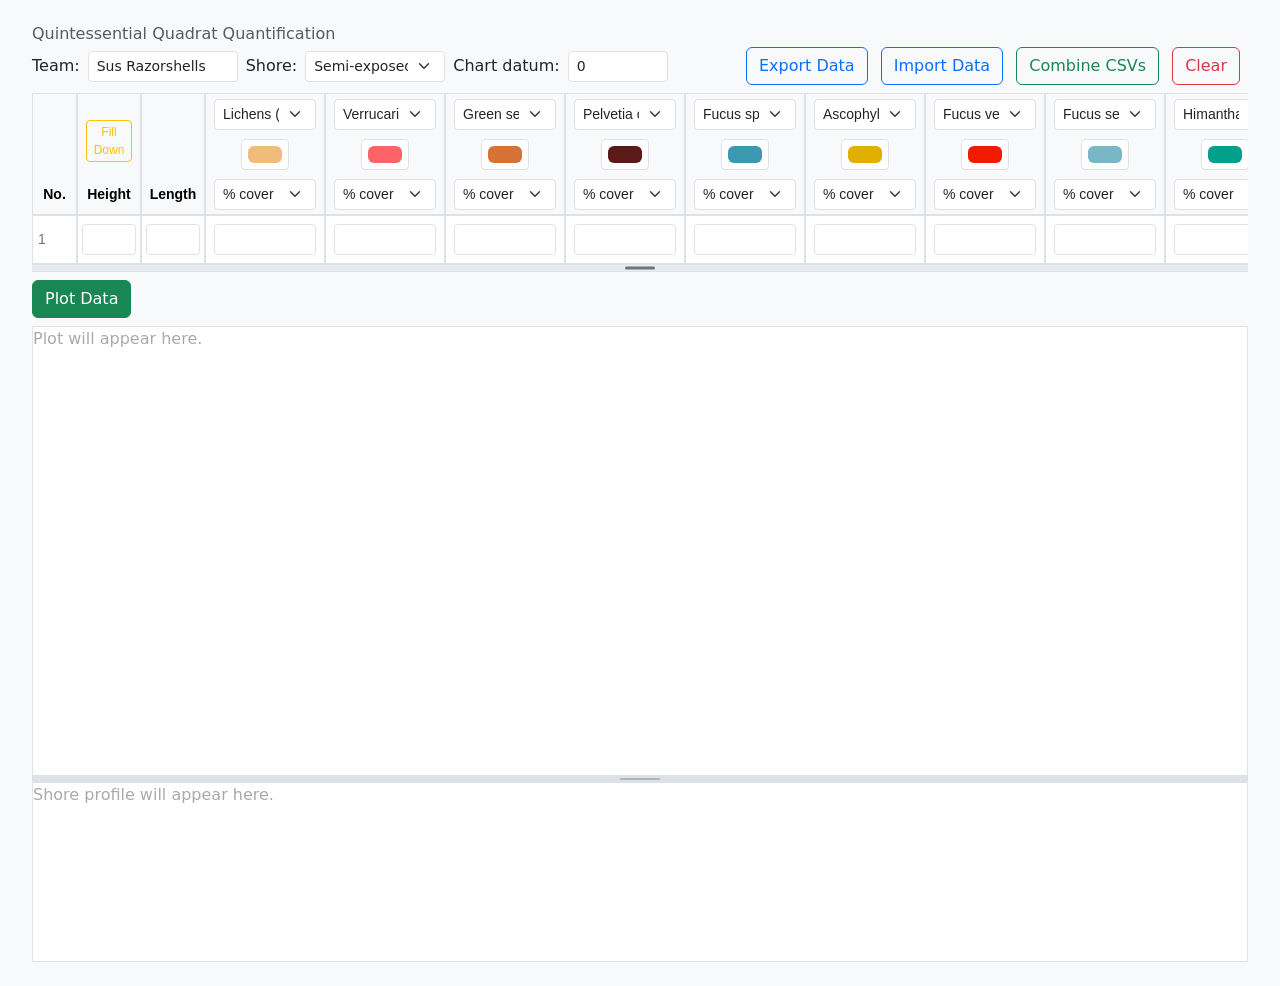
<file: transects.html>
<!DOCTYPE html>
<html lang="en">
<head>
    <meta charset="UTF-8">
    <meta name="viewport" content="width=device-width, initial-scale=1.0">
    <title>Transect Data Entry</title>
    <link href="https://cdn.jsdelivr.net/npm/bootstrap@5.3.2/dist/css/bootstrap.min.css" rel="stylesheet">
    <link href="https://cdn.jsdelivr.net/npm/bootstrap-icons@1.11.3/font/bootstrap-icons.min.css" rel="stylesheet">
    <style>
        :root {
            --col-width-rownum: 45px;
            --col-width-height: 64px;
            --col-width-length: 64px;
            --col-width-data: 120px;
            --col-width-action: 40px;
            --row-height-header-1: 40px;
            --row-height-header-2: 40px;
            --row-height-header-3: 40px;
            --row-height-data: auto;
            --plot-pane-height: 450px;
            --profile-plot-height: 180px;
        }
        .table-responsive {
            max-height: 385px;
            overflow-x: auto;
            overflow-y: auto;
            position: relative;
            display: block;
            overflow-anchor: none;
        }
        #dataTable {
            table-layout: fixed !important;
            position: relative;
            margin-bottom: 0;
            display: table;
            border-collapse: separate !important;
            border-spacing: 0 !important;
        }
        #dataTable th:not(.sticky):not(.sticky-2):not(.sticky-3):not(:last-child),
        #dataTable td:not(.sticky):not(.sticky-2):not(.sticky-3):not(:last-child) {
            width: var(--col-width-data);
            min-width: var(--col-width-data);
            max-width: var(--col-width-data);
        }
        th.sticky, td.sticky {
            position: sticky !important;
            left: 0 !important;
            background: #fff;
            z-index: 10002;
            width: var(--col-width-rownum);
            min-width: var(--col-width-rownum);
            max-width: var(--col-width-rownum);
            box-shadow: 0.5px 0 0 0 #dee2e6;
        }
        th.sticky-2, td.sticky-2 {
            position: sticky !important;
            left: var(--col-width-rownum) !important;
            background: #fff;
            z-index: 10002;
            width: var(--col-width-height);
            min-width: var(--col-width-height);
            max-width: var(--col-width-height);
            box-shadow: 0.5px 0 0 0 #dee2e6;
        }
        th.sticky-3, td.sticky-3 {
            position: sticky !important;
            left: calc(var(--col-width-rownum) + var(--col-width-height)) !important;
            background: #fff;
            z-index: 10002;
            width: var(--col-width-length);
            min-width: var(--col-width-length);
            max-width: var(--col-width-length);
            box-shadow: 0.5px 0 0 0 #dee2e6;
        }
        tbody tr:hover td.sticky,
        tbody tr:hover td.sticky-2,
        tbody tr:hover td.sticky-3 {
            z-index: 10002;
        }
        th.sticky.sticky-header,
        th.sticky-2.sticky-header,
        th.sticky-3.sticky-header {
            z-index: 10003 !important;
        }
        td.sticky {
            padding: 0.25rem !important;
        }
        td.sticky-2 {
            padding: 0.25rem !important;
        }
        td.sticky-2 input {
            font-size: 0.875rem;
        }
        td.sticky-3 {
            padding: 0.25rem !important;
        }
        td.sticky-3 input {
            font-size: 0.875rem;
        }
        td.sticky, td.sticky-2, td.sticky-3 {
            overflow: visible;
        }
        .fill-btn-container {
            display: flex;
            align-items: flex-end;
            justify-content: center;
            width: 100%;
            height: 100%;
            padding-bottom: 4px;
            box-sizing: border-box;
        }
        .fill-btn {
            font-size: 0.75rem;
            padding: 2px 6px;
        }
        th.sticky-header:has(.fill-btn-container) {
            vertical-align: bottom;
        }
        th.sticky-header {
            position: sticky !important;
            top: 0 !important;
            background: #f8f9fa !important;
            z-index: 10001;
            border: 0.5px solid #dee2e6;
            height: calc(var(--row-height-header-1) + var(--row-height-header-2) + var(--row-height-header-3)) !important;
            min-height: calc(var(--row-height-header-1) + var(--row-height-header-2) + var(--row-height-header-3)) !important;
            max-height: calc(var(--row-height-header-1) + var(--row-height-header-2) + var(--row-height-header-3)) !important;
            box-sizing: border-box !important;
            padding: 0 !important;
            vertical-align: top !important;
        }
        th.sticky-header .header-row-1,
        th.sticky-header .header-row-2,
        th.sticky-header .header-row-3 {
            width: 100%;
            box-sizing: border-box;
            display: flex;
            align-items: center;
            justify-content: center;
            padding: 0.5rem;
        }
        th.sticky-header .header-row-1 {
            height: var(--row-height-header-1);
            min-height: var(--row-height-header-1);
            max-height: var(--row-height-header-1);
        }
        th.sticky-header .header-row-2 {
            height: var(--row-height-header-2);
            min-height: var(--row-height-header-2);
            max-height: var(--row-height-header-2);
        }
        th.sticky-header .header-row-3 {
            height: var(--row-height-header-3);
            min-height: var(--row-height-header-3);
            max-height: var(--row-height-header-3);
        }
        .toolbar {
            margin-bottom: 1rem;
        }
        .delete-row-btn {
            color: #dc3545;
            cursor: pointer;
        }
        .table thead th {
            vertical-align: middle;
        }
        .table thead {
            display: table-header-group;
        }
        .table thead tr {
            display: table-row;
        }
        .table thead tr th {
            height: calc(var(--row-height-header-1) + var(--row-height-header-2) + var(--row-height-header-3)) !important;
            min-height: calc(var(--row-height-header-1) + var(--row-height-header-2) + var(--row-height-header-3)) !important;
            max-height: calc(var(--row-height-header-1) + var(--row-height-header-2) + var(--row-height-header-3)) !important;
        }
        .table tbody td {
            vertical-align: middle;
            overflow: visible;
            border: 0.5px solid #dee2e6;
            height: var(--row-height-data);
        }
        .table tbody tr {
            height: var(--row-height-data) !important;
            min-height: var(--row-height-data) !important;
            max-height: var(--row-height-data) !important;
            overflow: visible;
        }
        td.sticky {
            padding-left: 5px !important;
            overflow: visible !important;
            position: relative;
        }
        td.sticky .cell-content {
            display: flex;
            justify-content: space-between;
            align-items: center;
            width: 100%;
            overflow: visible;
            position: relative;
        }
        td.sticky .cell-content::after {
            content: '';
            position: absolute;
            top: 50%;
            left: -10px;
            right: -10px;
            height: 200%;
            z-index: 8;
        }
        td.sticky .cell-content:hover .insert-row-btn {
            opacity: 1;
            z-index: 10002;
        }
        td.sticky .cell-content span {
            font-size: 0.875rem;
        }
        td.sticky {
            overflow: visible;
        }
        tbody tr {
            position: relative;
            z-index: 1;
            overflow: visible;
        }
        tbody tr:hover {
            z-index: 10001;
        }
        tbody tr:hover td:not(.sticky):not(.sticky-2):not(.sticky-3) {
            position: relative;
            z-index: 100;
        }
        tbody tr:hover td.sticky,
        tbody tr:hover td.sticky-2,
        tbody tr:hover td.sticky-3 {
            z-index: 10005;
        }
        tbody {
            position: relative;
            display: table-row-group;
            overflow: visible;
        }
        .insert-row-btn {
            position: absolute;
            bottom: 0;
            left: 30px;
            width: 20px;
            height: 20px;
            padding: 0;
            border-radius: 50%;
            background: #28a745;
            color: white;
            border: 2px solid white;
            font-size: 12px;
            line-height: 16px;
            cursor: pointer;
            opacity: 0;
            transition: opacity 0.2s;
            z-index: 10006;
            box-shadow: 0 2px 4px rgba(0,0,0,0.2);
            pointer-events: auto;
            transform: translate(-50%, 50%);
        }
        .insert-row-btn:hover {
            background: #218838;
        }
        tbody tr:hover .insert-row-btn {
            opacity: 1;
        }
        th.sticky .header-insert-btn {
            position: absolute;
            bottom: 0;
            left: 30px;
            width: 20px;
            height: 20px;
            padding: 0;
            border-radius: 50%;
            background: #28a745;
            color: white;
            border: 2px solid white;
            font-size: 12px;
            line-height: 16px;
            cursor: pointer;
            opacity: 0;
            transition: opacity 0.2s;
            z-index: 10002;
            box-shadow: 0 2px 4px rgba(0,0,0,0.2);
            pointer-events: auto;
            transform: translate(-50%, 50%);
        }
        th.sticky:hover .header-insert-btn {
            opacity: 1;
        }
        th.sticky .header-insert-btn:hover {
            background: #218838;
        }
        .resize-handle {
            height: 8px;
            background: #e9ecef;
            cursor: ns-resize;
            border-top: 0.5px solid #dee2e6;
            border-bottom: 0.5px solid #dee2e6;
            position: relative;
            user-select: none;
        }
        .resize-handle:hover {
            background: #ced4da;
        }
        .resize-handle::after {
            content: '';
            position: absolute;
            left: 50%;
            top: 50%;
            transform: translate(-50%, -50%);
            width: 30px;
            height: 3px;
            background: #6c757d;
            border-radius: 2px;
        }
        /* Modal z-index fix for sticky headers */
        .modal-backdrop {
            z-index: 10100 !important;
        }
        .modal {
            z-index: 10200 !important;
        }
        /* Hide number input spinners */
        input[type=number]::-webkit-inner-spin-button,
        input[type=number]::-webkit-outer-spin-button {
            -webkit-appearance: none;
            margin: 0;
        }
        input[type=number] {
            -moz-appearance: textfield;
        }
        /* Table header cell styles */
        .table-header-cell {
            font-family: -apple-system, BlinkMacSystemFont, "Segoe UI", Roboto, "Helvetica Neue", Arial, sans-serif;
            font-size: 0.875rem;
            font-weight: 600;
            color: #212529;
            vertical-align: middle;
            background: #f8f9fa;
            padding: 0.5rem;
        }
        /* Table data cell styles */
        .table-data-cell {
            font-family: -apple-system, BlinkMacSystemFont, "Segoe UI", Roboto, "Helvetica Neue", Arial, sans-serif;
            font-size: 0.875rem;
            font-weight: 400;
            color: #212529;
            vertical-align: middle;
            padding: 0.25rem;
        }
        /* Input fields in cells */
        .table-cell-input {
            font-family: -apple-system, BlinkMacSystemFont, "Segoe UI", Roboto, "Helvetica Neue", Arial, sans-serif;
            font-size: 0.875rem;
            font-weight: 400;
        }
        /* Row number cell styles */
        .row-number-cell {
            font-family: -apple-system, BlinkMacSystemFont, "Segoe UI", Roboto, "Helvetica Neue", Arial, sans-serif;
            font-size: 0.875rem;
            font-weight: 500;
            color: #6c757d;
        }
    </style>
</head>
<body class="bg-light">
<div class="container py-4" style="max-width: 1240px;">
    <div class="mb-1">
        <h6 class="mb-0 text-muted">Quintessential Quadrat Quantification</h6>
    </div>
    <div class="toolbar d-flex justify-content-between align-items-center mb-2">
        <div class="d-flex align-items-center flex-wrap gap-2">
            <div class="d-flex align-items-center">
                <label for="teamName" class="me-2 mb-0">Team:</label>
                <input type="text" id="teamName" class="form-control form-control-sm" style="width: 150px;" placeholder="Team name">
            </div>
            <div class="d-flex align-items-center">
                <label for="shoreType" class="me-2 mb-0">Shore:</label>
                <select id="shoreType" class="form-select form-select-sm" style="width: 140px;">
                    <option value="sheltered">Sheltered</option>
                    <option value="semi-exposed" selected>Semi-exposed</option>
                    <option value="exposed">Exposed</option>
                </select>
            </div>
            <div class="d-flex align-items-center">
                <label for="chartDatum" class="me-2 mb-0">Chart datum:</label>
                <input type="number" id="chartDatum" class="form-control form-control-sm" style="width: 100px;" step="0.01" value="0" placeholder="0.0">
            </div>
        </div>
        <div>
            <button id="exportBtn" class="btn btn-outline-primary me-2">Export Data</button>
            <button id="importBtn" class="btn btn-outline-primary me-2">Import Data</button>
            <button id="combineBtn" class="btn btn-outline-success me-2">Combine CSVs</button>
            <button id="clearBtn" class="btn btn-outline-danger me-2">Clear</button>
            <button id="testDataBtn" class="btn btn-outline-secondary" style="display:none;">Test Data</button>
        </div>
    </div>
    <input type="file" id="fileInput" accept=".csv" style="display: none;">
    <input type="file" id="combineFileInput" accept=".csv" multiple style="display: none;">
    <div class="table-responsive" style="overflow-x: auto;">
        <table class="table table-bordered align-middle" id="dataTable" style="table-layout: fixed;">
            <thead>
                <tr>
                    <th class="sticky sticky-header table-header-cell" style="width: var(--col-width-rownum);">
                        <div class="header-row-1"></div>
                        <div class="header-row-2"></div>
                        <div class="header-row-3">No.</div>
                        <button class="header-insert-btn" onclick="insertRowAtTop()" title="Insert row at top">
                            <i class="bi bi-plus" style="line-height: 1;"></i>
                        </button>
                    </th>
                    <th class="sticky-2 sticky-header table-header-cell" style="width: var(--col-width-height);">
                        <div class="header-row-1"></div>
                        <div class="header-row-2">
                            <div class="fill-btn-container">
                                <button id="fillHeightsBtn" class="btn btn-outline-warning btn-sm fill-btn" onclick="fillHeights()">Fill Down</button>
                            </div>
                        </div>
                        <div class="header-row-3">Height</div>
                    </th>
                    <th class="sticky-3 sticky-header table-header-cell" style="width: var(--col-width-length);">
                        <div class="header-row-1"></div>
                        <div class="header-row-2"></div>
                        <div class="header-row-3">Length</div>
                    </th>
                    <!-- Dynamic column headers here -->
                </tr>
            </thead>
            <tbody id="tableBody">
                <!-- Dynamic rows here -->
            </tbody>
        </table>
    </div>
    <div class="resize-handle" id="resizeHandle"></div>
    <div class="mt-2">
        <div class="d-flex justify-content-between mb-2">
            <button id="plotDataBtn" class="btn btn-success">Plot Data</button>
        </div>
        <div id="plotPane" class="border bg-white w-100" style="height: var(--plot-pane-height); color: #aaa;">
            <span>Plot will appear here.</span>
        </div>
        <div id="plotResizer" style="height:6px;cursor:row-resize;background:#dee2e6;display:flex;align-items:center;justify-content:center;user-select:none;">
            <div style="width:40px;height:2px;background:#adb5bd;border-radius:2px;"></div>
        </div>
        <div id="profilePlotPane" class="border bg-white w-100" style="height: var(--profile-plot-height); color: #aaa;">
            <span>Shore profile will appear here.</span>
        </div>
    </div>
</div>

<!-- Fill Heights Modal -->
<div class="modal fade" id="fillHeightsModal" tabindex="-1" aria-labelledby="fillHeightsModalLabel" aria-hidden="true">
    <div class="modal-dialog">
        <div class="modal-content">
            <div class="modal-header">
                <h5 class="modal-title" id="fillHeightsModalLabel">Fill Heights</h5>
                <button type="button" class="btn-close" data-bs-dismiss="modal" aria-label="Close"></button>
            </div>
            <div class="modal-body">
                <p class="text-muted">Enter the starting height and increment to automatically fill all height values in the table.</p>
                <div class="mb-3">
                    <label for="stationCount" class="form-label">Number of stations</label>
                    <input type="number" class="form-control" id="stationCount" min="1" step="1" placeholder="e.g., 20">
                    <div class="form-text">If this exceeds the current number of rows, new rows will be added.</div>
                </div>
                <div class="mb-3">
                    <label for="startHeight" class="form-label">Start Height</label>
                    <input type="number" class="form-control" id="startHeight" step="0.01" placeholder="e.g., 0">
                </div>
                <div class="mb-3">
                    <label for="heightIncrement" class="form-label">Increment</label>
                    <input type="number" class="form-control" id="heightIncrement" step="0.01" placeholder="e.g., 0.5">
                </div>
            </div>
            <div class="modal-footer">
                <button type="button" class="btn btn-secondary" data-bs-dismiss="modal">Cancel</button>
                <button type="button" class="btn btn-primary" id="applyFillHeights">Apply</button>
            </div>
        </div>
    </div>
</div>

<script src="https://cdn.jsdelivr.net/npm/bootstrap@5.3.2/dist/js/bootstrap.bundle.min.js"></script>
<script src="https://cdn.plot.ly/plotly-2.30.0.min.js"></script>
<script>

// --- Configuration constants ---
const TAXON_NAMES = [
    'Lichens (other than Verrucaria)',
    'Verrucaria (black coating on rocks)',
    'Green seaweeds (Enteromorpha and Ulva combined)',
    'Pelvetia canaliculata (brown seaweed)',
    'Fucus spiralis (brown seaweed)',
    'Ascophyllum nodosum (brown seaweed)',
    'Fucus vesiculosus (brown seaweed)',
    'Fucus serratus (brown seaweed)',
    'Himanthalia (brown seaweed)',
    'Kelps (Laminaria and Saccharina species combined)',
    'Red seaweeds (all species combined)',
    'Tiny periwinkle (Melaraphe neritoides)',
    'Mussels (Mytilus)',
    'Chthamalus barnacles',
    'Semibalanus barnacles',
    'Flat periwinkles (Littorina mariae/obtusata)',
    'Periwinkles (Littorina saxatilis and L. littorea)',
    'Limpets (Patella)',
    'Dog whelks (Nucella)',
    'Beadlet anemone (Actinia equina)',
    'Tube worms (Spirorbis etc.)'
];

const COLUMN_DEFS = [
    { inputType: 'dropdown', color: '#F1BB7B', default_taxon: TAXON_NAMES[0],  default_type: '% cover' }, // Lichens (other than Verrucaria)
    { inputType: 'dropdown', color: '#FD6467', default_taxon: TAXON_NAMES[1],  default_type: '% cover' }, // Verrucaria (black coating on rocks)
    { inputType: 'dropdown', color: '#D67236', default_taxon: TAXON_NAMES[2],  default_type: '% cover' }, // Green seaweeds (Enteromorpha and Ulva combined)
    { inputType: 'dropdown', color: '#5B1A18', default_taxon: TAXON_NAMES[3],  default_type: '% cover' }, // Pelvetia canaliculata (brown seaweed)
    { inputType: 'dropdown', color: '#3B9AB2', default_taxon: TAXON_NAMES[4],  default_type: '% cover' }, // Fucus spiralis (brown seaweed)
    { inputType: 'dropdown', color: '#E1AF00', default_taxon: TAXON_NAMES[5],  default_type: '% cover' }, // Ascophyllum nodosum (brown seaweed)
    { inputType: 'dropdown', color: '#F21A00', default_taxon: TAXON_NAMES[6],  default_type: '% cover' }, // Fucus vesiculosus (brown seaweed)
    { inputType: 'dropdown', color: '#78B7C5', default_taxon: TAXON_NAMES[7],  default_type: '% cover' }, // Fucus serratus (brown seaweed)
    { inputType: 'dropdown', color: '#00A08A', default_taxon: TAXON_NAMES[8],  default_type: '% cover' }, // Himanthalia (brown seaweed)
    { inputType: 'dropdown', color: '#F98400', default_taxon: TAXON_NAMES[9],  default_type: '% cover' }, // Kelps (Laminaria and Saccharina species combined)
    { inputType: 'dropdown', color: '#5BBCD6', default_taxon: TAXON_NAMES[10], default_type: '% cover' }, // Red seaweeds (all species combined)
    { inputType: 'dropdown', color: '#FF0000', default_taxon: TAXON_NAMES[11], default_type: 'ordinal' }, // Tiny periwinkle (Melaraphe neritoides)
    { inputType: 'dropdown', color: '#899DA4', default_taxon: TAXON_NAMES[12], default_type: 'ordinal' }, // Mussels (Mytilus)
    { inputType: 'dropdown', color: '#C93312', default_taxon: TAXON_NAMES[13], default_type: '% cover' }, // Chthamalus barnacles
    { inputType: 'dropdown', color: '#FAEFD1', default_taxon: TAXON_NAMES[14], default_type: '% cover' }, // Semibalanus barnacles
    { inputType: 'dropdown', color: '#DC863B', default_taxon: TAXON_NAMES[15], default_type: 'count' }, // Flat periwinkles (Littorina mariae/obtusata)
    { inputType: 'dropdown', color: '#AA9486', default_taxon: TAXON_NAMES[16], default_type: 'count' }, // Periwinkles (Littorina saxatilis and L. littorea)
    { inputType: 'dropdown', color: '#D9D0D3', default_taxon: TAXON_NAMES[17], default_type: 'count' }, // Limpets (Patella)
    { inputType: 'dropdown', color: '#8D8680', default_taxon: TAXON_NAMES[18], default_type: 'count' }, // Dog whelks (Nucella)
    { inputType: 'dropdown', color: '#F3DF6C', default_taxon: TAXON_NAMES[19], default_type: 'count' }, // Beadlet anemone (Actinia equina)
    { inputType: 'dropdown', color: '#CEAB07', default_taxon: TAXON_NAMES[20], default_type: 'count' }, // Tube worms (Spirorbis etc.)
    { inputType: 'text',     color: '#9C964A', default_taxon: '',              default_type: 'count' }, // (free text)
    { inputType: 'text',     color: '#85D4E3', default_taxon: '',              default_type: 'count' }, // (free text)
];

// --- Variables ---
const NUM_DATA_COLS = COLUMN_DEFS.length;
let dataCols, dataRows;
let chartDatum = 0;
let teamName = '';
let shoreType = 'semi-exposed';

// --- Helper functions ---
function getInitialCols() {
    return COLUMN_DEFS.map((def) => ({
        label: def.default_taxon,
        type: def.default_type,
        color: def.color,
        inputType: def.inputType
    }));
}
function getInitialRows() {
    return [createEmptyRow()];
}
function createEmptyRow() {
    return {
        height: '',
        length: '',
        data: Array(NUM_DATA_COLS).fill('')
    };
}

// --- Persistence helpers ---
const STORAGE_KEY = 'millport_transects_data_v1';
function saveToStorage() {
    const payload = {
        dataCols,
        dataRows,
        chartDatum,
        teamName,
        shoreType
    };
    localStorage.setItem(STORAGE_KEY, JSON.stringify(payload));
}
function loadFromStorage() {
    try {
        const raw = localStorage.getItem(STORAGE_KEY);
        if (!raw) return false;
        const parsed = JSON.parse(raw);
        if (!parsed.dataCols || !parsed.dataRows) return false;
        dataCols = parsed.dataCols;
        dataRows = parsed.dataRows;
        chartDatum = parsed.chartDatum || 0;
        teamName = parsed.teamName || '';
        shoreType = parsed.shoreType || 'semi-exposed';
        // Ensure colors and inputType exist (for backwards compatibility)
        dataCols.forEach((col, i) => {
            if (!col.color) {
                col.color = COLUMN_DEFS[i] ? COLUMN_DEFS[i].color : '#888888';
            }
            if (!col.inputType) {
                col.inputType = COLUMN_DEFS[i] ? COLUMN_DEFS[i].inputType : 'text';
            }
        });
        // Ensure length field exists (for backwards compatibility)
        dataRows.forEach(row => {
            if (row.length === undefined) {
                row.length = '';
            }
        });
        document.getElementById('chartDatum').value = chartDatum;
        document.getElementById('teamName').value = teamName;
        document.getElementById('shoreType').value = shoreType;
        return true;
    } catch {
        return false;
    }
}

// --- Plot helpers ---
function clearPlot() {
    Plotly.purge('plotPane');
    document.getElementById('plotPane').innerHTML = '<span>Plot will appear here.</span>';
    Plotly.purge('profilePlotPane');
    document.getElementById('profilePlotPane').innerHTML = '<span>Shore profile will appear here.</span>';
}

// --- Export/Import helpers ---
function exportToCSV() {
    // Build CSV content
    let csv = [];
    // Header row: No., Height, Length, column labels
    let headerRow = ['No.', 'Height', 'Length'].concat(dataCols.map(col => col.label || ''));
    csv.push(headerRow.join(','));
    // Type row: empty, empty, empty, column types
    let typeRow = ['', '', ''].concat(dataCols.map(col => col.type));
    csv.push(typeRow.join(','));
    // Data rows
    dataRows.forEach((row, idx) => {
        let dataRow = [idx + 1, row.height, row.length].concat(row.data);
        csv.push(dataRow.join(','));
    });
    // Create download
    const csvContent = csv.join('\n');
    const blob = new Blob([csvContent], { type: 'text/csv' });
    const url = URL.createObjectURL(blob);
    const a = document.createElement('a');
    a.href = url;
    const rawName = (document.getElementById('teamName').value || '').trim();
    const safeName = rawName
        .replace(/[\\/:"*?<>|]/g, '')   // strip filesystem-unsafe chars
        .replace(/\s+/g, '_')            // whitespace → underscore
        .replace(/^[.\-]+|[.\-]+$/g, '') // strip leading/trailing dots and dashes
        || 'transects';
    const shorePrefixMap = { 'sheltered': 'SH_', 'semi-exposed': 'SE_', 'exposed': 'Ex_' };
    const shorePrefix = shorePrefixMap[document.getElementById('shoreType').value] || 'SE_';
    a.download = shorePrefix + safeName + '_transects.csv';
    a.click();
    URL.revokeObjectURL(url);
}

// --- Combine multiple CSVs ---
function combineFromCSVFiles(files) {
    if (!files || files.length === 0) return;

    // Reset column labels and types to defaults from COLUMN_DEFS
    dataCols = getInitialCols();

    // Rows and heights come entirely from the CSVs
    dataRows = [];

    function normalise(s) { return (s || '').trim().toLowerCase(); }
    function normaliseType(s) {
        const t = (s || '').trim().toLowerCase();
        if (t.includes('cover')) return '% cover';
        if (t.includes('ordinal')) return 'ordinal';
        return 'count';
    }
    const heightKey = h => String(Math.round(h * 1000));

    // accumulator: Map from height-key -> { height, data: Array<Array<number>> }
    const accumulator = new Map();

    const colLabelMap = {};
    dataCols.forEach((col, i) => {
        const n = normalise(col.label);
        if (n) colLabelMap[n] = i;
    });

    let filesLoaded = 0;
    let filesTotal = files.length;
    let filesErrored = 0;
    const fileStats = [];

    function onAllLoaded() {
        accumulator.forEach((entry) => {
            const newRow = createEmptyRow();
            newRow.height = entry.height;
            for (let cIdx = 0; cIdx < NUM_DATA_COLS; cIdx++) {
                const vals = entry.data[cIdx].filter(v => !isNaN(v));
                if (vals.length > 0) {
                    const mean = vals.reduce((a, b) => a + b, 0) / vals.length;
                    newRow.data[cIdx] = Math.round(mean * 100) / 100;
                }
            }
            dataRows.push(newRow);
        });

        // Sort all rows by height
        dataRows.sort((a, b) => {
            const ha = parseFloat(a.height);
            const hb = parseFloat(b.height);
            if (isNaN(ha)) return 1;
            if (isNaN(hb)) return -1;
            return ha - hb;
        });

        if (dataRows.length === 0) dataRows = [createEmptyRow()];

        renderTable();
        saveToStorage();
        clearPlot();
        document.getElementById('plotDataBtn').click();

        let msg = filesErrored > 0
            ? `Combined ${filesLoaded} of ${filesTotal} files (${filesErrored} could not be parsed).`
            : `Combined ${filesLoaded} file${filesLoaded !== 1 ? 's' : ''} successfully.`;
        fileStats.forEach(stat => {
            msg += `\n\n${stat.name}:\n  ${stat.matched} matched, ${stat.unmatched} not found, ${stat.typeMismatch} type mismatch (skipped).`;
        });
        alert(msg);
    }

    Array.from(files).forEach(file => {
        const reader = new FileReader();
        reader.onload = function(e) {
            const stat = { name: file.name, matched: 0, unmatched: 0, typeMismatch: 0 };
            try {
                const content = e.target.result;
                const lines = content.split(/\r?\n/).filter(line => line.trim());
                if (lines.length < 3) {
                    filesErrored++;
                    fileStats.push(stat);
                    if (filesLoaded + filesErrored === filesTotal) onAllLoaded();
                    return;
                }

                const headers = lines[0].split(',').map(h => h.trim());
                const fileTypes = lines[1].split(',').map(t => t.trim());
                const hasLength = headers.length >= 3 && normalise(headers[2]) === 'length';
                const dataStartCol = hasLength ? 3 : 2;

                const fileColToDataCol = {};
                for (let i = dataStartCol; i < headers.length; i++) {
                    const n = normalise(headers[i]);
                    if (n === 'length') continue;
                    if (n && colLabelMap.hasOwnProperty(n)) {
                        const ci = colLabelMap[n];
                        const fileType = normaliseType(fileTypes[i]);
                        const appType = dataCols[ci].type;
                        if (fileType === appType) {
                            fileColToDataCol[i] = ci;
                            stat.matched++;
                        } else {
                            stat.typeMismatch++;
                        }
                    } else if (n) {
                        stat.unmatched++;
                    }
                }

                for (let li = 2; li < lines.length; li++) {
                    const cols = lines[li].split(',').map(c => c.trim());
                    if (cols.length < 2) continue;
                    const fileHeight = parseFloat(cols[1]);
                    if (isNaN(fileHeight)) continue;

                    const key = heightKey(fileHeight);
                    if (!accumulator.has(key)) {
                        accumulator.set(key, {
                            height: fileHeight,
                            data: Array.from({length: NUM_DATA_COLS}, () => [])
                        });
                    }
                    const entry = accumulator.get(key);
                    for (const [fi, ci] of Object.entries(fileColToDataCol)) {
                        const val = parseFloat(cols[parseInt(fi)]);
                        if (!isNaN(val)) {
                            entry.data[ci].push(val);
                        }
                    }
                }

                filesLoaded++;
                fileStats.push(stat);
            } catch (err) {
                filesErrored++;
                fileStats.push(stat);
            }
            if (filesLoaded + filesErrored === filesTotal) onAllLoaded();
        };
        reader.onerror = function() {
            filesErrored++;
            fileStats.push({ name: file.name, matched: 0, unmatched: 0, typeMismatch: 0 });
            if (filesLoaded + filesErrored === filesTotal) onAllLoaded();
        };
        reader.readAsText(file);
    });
}

function importFromCSV(file) {
    const reader = new FileReader();
    reader.onload = function(e) {
        try {
            const content = e.target.result;
            const lines = content.split(/\r?\n/).filter(line => line.trim());
            if (lines.length < 2) {
                alert('Invalid CSV format: not enough rows');
                return;
            }
            // Parse header row
            const headers = lines[0].split(',').map(h => h.trim());
            if (headers.length < 2) {
                alert('Invalid CSV format: must have at least 2 columns');
                return;
            }
            // Check if this is the new format (with Length column) or old format
            const hasLengthColumn = headers.length >= 3 && (headers[2].toLowerCase() === 'length' || headers.length > 10);
            const dataStartCol = hasLengthColumn ? 3 : 2;
            
            // Parse type row
            const types = lines[1].split(',').map(t => t.trim());
            // Initialize columns
            dataCols = getInitialCols();
            for (let i = dataStartCol; i < headers.length && i - dataStartCol < NUM_DATA_COLS; i++) {
                dataCols[i - dataStartCol].label = headers[i] || '';
                const importedType = (types[i] || 'count').toLowerCase();
                // Normalize type to match dropdown values
                dataCols[i - dataStartCol].type = importedType === '% cover' || importedType.includes('cover') ? '% cover'
                    : importedType === 'ordinal' || importedType.includes('ordinal') ? 'ordinal'
                    : 'count';
            }
            // Parse data rows
            dataRows = [];
            for (let i = 2; i < lines.length; i++) {
                const cols = lines[i].split(',').map(c => c.trim());
                if (cols.length < 2) continue;
                const height = cols[1];
                const length = hasLengthColumn && cols.length > 2 ? cols[2] : '';
                const data = Array(NUM_DATA_COLS).fill('');
                for (let j = dataStartCol; j < cols.length && j - dataStartCol < NUM_DATA_COLS; j++) {
                    data[j - dataStartCol] = cols[j] || '';
                }
                dataRows.push({ height, length, data });
            }
            if (dataRows.length === 0) {
                dataRows = [createEmptyRow()];
            }
            renderTable();
            saveToStorage();
            clearPlot();
            // Auto-plot the imported data
            document.getElementById('plotDataBtn').click();
        } catch (err) {
            alert('Error importing CSV: ' + err.message);
        }
    };
    reader.readAsText(file);
}

// --- Plot Data button logic ---
document.getElementById('plotDataBtn').addEventListener('click', function() {
    const traces = [];
    const datumOffset = parseFloat(document.getElementById('chartDatum').value) || 0;
    const plotTitle = document.getElementById('teamName').value.trim() || 'Kite Diagrams by Column';

    // Build an explicit map: column index → x-centre, and the ordered tick labels/vals
    const colLabels = [];
    const tickVals = [];
    const colXCenter = {};
    let posCount = 0;
    for (let i = 0; i < dataCols.length; ++i) {
        const label = dataCols[i].label.trim();
        if (label) {
            colXCenter[i] = posCount + 0.4;
            tickVals.push(posCount + 0.4);
            colLabels.push(label.replace(/\s*\(.*?\)/g, '').trim());
            posCount++;
        }
    }

    // Draw each labeled column
    for (let i = 0; i < dataCols.length; ++i) {
        const label = dataCols[i].label.trim();
        if (!label) continue;
        const colType = dataCols[i].type;
        // Gather data for this column
        const heights = [];
        const values = [];
        for (let j = 0; j < dataRows.length; ++j) {
            let h = dataRows[j].height;
            let val = dataRows[j].data[i];
            if (val === '' || isNaN(val) || h === '' || isNaN(h)) continue;
            h = parseFloat(h);
            val = parseFloat(val);
            heights.push(h);
            values.push(val);
        }
        if (heights.length > 0) {
            // Sort by height for a smooth kite/bar
            const zipped = heights.map((h, idx) => [h, values[idx]]).sort((a, b) => a[0] - b[0]);
            const sortedHeights = zipped.map(z => z[0]);
            const sortedValues = zipped.map(z => z[1]);
            const xCenter = colXCenter[i];
            const maxVal = Math.max(...sortedValues);
            const scale = maxVal > 0 ? 0.4 / maxVal : 0.4;
            if (colType === 'count') {
                // Plot as horizontal bars (no smoothing)
                const xBarRight = sortedValues.map(v => xCenter + v * scale);
                const xBarLeft = sortedValues.map(v => xCenter - v * scale);
                const yWithDatum = sortedHeights.map(h => h + datumOffset);
                traces.push({
                    type: 'scatter',
                    x: [].concat(...yWithDatum.map((h, idx) => [xBarLeft[idx], xBarRight[idx], null])),
                    y: [].concat(...yWithDatum.map((h, idx) => [h, h, null])),
                    mode: 'lines',
                    name: label,
                    line: { shape: 'linear', width: 6, color: dataCols[i].color },
                    hoverinfo: 'skip',
                    showlegend: true,
                    opacity: 0.7
                });
                // Add points for hover info
                traces.push({
                    type: 'scatter',
                    x: xBarRight,
                    y: yWithDatum,
                    mode: 'markers',
                    marker: { size: 6, color: dataCols[i].color },
                    name: label + ' points',
                    showlegend: false,
                    hovertemplate: 'Height: %{y}<br>Value: %{customdata}',
                    customdata: sortedValues
                });
            } else {
                // Plot as kite (smoothed polygon)
                const xRight = sortedValues.map(v => xCenter + v * scale);
                const xLeft = sortedValues.map(v => xCenter - v * scale).reverse();
                const yUp = sortedHeights.map(h => h + datumOffset);
                const yDown = [...yUp].reverse();
                const xPoly = xRight.concat(xLeft, [xRight[0]]);
                const yPoly = yUp.concat(yDown, [yUp[0]]);
                traces.push({
                    type: 'scatter',
                    x: xPoly,
                    y: yPoly,
                    fill: 'toself',
                    name: label,
                    mode: 'lines',
                    line: { shape: 'spline', color: dataCols[i].color },
                    fillcolor: dataCols[i].color + '66',
                    hoverinfo: 'skip',
                    showlegend: true,
                    opacity: 0.7
                });
                // Add points for hover info
                traces.push({
                    type: 'scatter',
                    x: xRight,
                    y: yUp,
                    mode: 'markers',
                    marker: { size: 6, color: dataCols[i].color },
                    name: label + ' points',
                    showlegend: false,
                    hovertemplate: 'Height: %{y}<br>Value: %{customdata}',
                    customdata: sortedValues
                });
            }
        }
    }
    if (traces.length === 0) {
        Plotly.purge('plotPane');
        document.getElementById('plotPane').innerHTML = '<span>No data to plot.</span>';
        Plotly.purge('profilePlotPane');
        document.getElementById('profilePlotPane').innerHTML = '<span>No height/length data to plot.</span>';
        return;
    }
    // Clear any existing plot to ensure clean redraw
    Plotly.purge('plotPane');
    document.getElementById('plotPane').innerHTML = '';
    // Left-justify the plot by setting xaxis range to start at -0.5 and minimal left margin
    const n = colLabels.length;
    Plotly.newPlot('plotPane', traces, {
        title: plotTitle,
        yaxis: { title: 'Absolute Height (m)' },
        xaxis: {
            tickvals: tickVals,
            ticktext: colLabels,
            tickangle: -90,
            tickmode: 'array',
            automargin: true,
            zeroline: false,
            showline: false,
            range: n > 0 ? [-0.5, n + 0.3] : [-0.5, 0.7]
        },
        margin: { t: 40, b: 200, l: 70, r: 20 },
        height: 440,
        plot_bgcolor: '#fff',
        paper_bgcolor: '#fff',
        showlegend: true,
        autosize: true
    }, {responsive: true});
    
    // Plot shore profile separately
    const profileHeights = [];
    const profileDistances = [];
    for (let j = 0; j < dataRows.length; ++j) {
        let h = dataRows[j].height;
        let len = dataRows[j].length;
        if (h !== '' && !isNaN(h) && len !== '' && !isNaN(len)) {
            h = parseFloat(h);
            len = parseFloat(len);
            // Calculate horizontal distance: sqrt(length^2 - height^2)
            const distance = Math.sqrt(len * len - h * h);
            profileHeights.push(h + datumOffset);
            profileDistances.push(distance);
        }
    }
    
    if (profileHeights.length > 0) {
        // Sort by distance (x-axis)
        const zipped = profileDistances.map((dist, idx) => [dist, profileHeights[idx]]).sort((a, b) => a[0] - b[0]);
        const sortedDistances = zipped.map(z => z[0]);
        const sortedHeights = zipped.map(z => z[1]);
        
        // Create filled area from minimum y to profile line
        const minHeight = Math.min(...sortedHeights);
        const xPoly = [sortedDistances[0]].concat(sortedDistances, [sortedDistances[sortedDistances.length - 1]]);
        const yPoly = [minHeight].concat(sortedHeights, [minHeight]);
        
        Plotly.newPlot('profilePlotPane', [{
            type: 'scatter',
            x: xPoly,
            y: yPoly,
            fill: 'toself',
            mode: 'lines',
            line: { shape: 'linear', color: '#8B7355', width: 2 },
            fillcolor: 'rgba(139, 115, 85, 0.5)',
            hovertemplate: 'Distance: %{x:.2f}<br>Height: %{y:.2f}<extra></extra>',
            showlegend: false
        }], {
            title: 'Shore Profile',
            xaxis: { title: 'Distance (m)', zeroline: false },
            yaxis: { title: 'Absolute Height (m)', zeroline: false },
            margin: { t: 40, b: 50, l: 60, r: 10 },
            height: 170,
            plot_bgcolor: '#fff',
            paper_bgcolor: '#fff',
            autosize: true
        }, {responsive: true});
    } else {
        Plotly.purge('profilePlotPane');
        document.getElementById('profilePlotPane').innerHTML = '<span>No height/length data to plot.</span>';
    }
});

function renderTable() {
    // Render single header row with 3 internal containers per cell
    const theadRows = document.querySelectorAll('#dataTable thead tr');
    if (theadRows.length >= 1) {
        theadRows[0].innerHTML = `
            <th class="sticky sticky-header table-header-cell" style="width: var(--col-width-rownum);">
                <div class="header-row-1"></div>
                <div class="header-row-2"></div>
                <div class="header-row-3">No.</div>
                <button class="header-insert-btn" onclick="insertRowAtTop()" title="Insert row at top">
                    <i class="bi bi-plus" style="line-height: 1;"></i>
                </button>
            </th>
            <th class="sticky-2 sticky-header table-header-cell" style="width: var(--col-width-height);">
                <div class="header-row-1"></div>
                <div class="header-row-2">
                    <div class="fill-btn-container">
                        <button id="fillHeightsBtn" class="btn btn-outline-warning btn-sm fill-btn" onclick="fillHeights()">Fill Down </button>
                    </div>
                </div>
                <div class="header-row-3">Height</div>
            </th>
            <th class="sticky-3 sticky-header table-header-cell" style="width: var(--col-width-length);">
                <div class="header-row-1"></div>
                <div class="header-row-2"></div>
                <div class="header-row-3">Length</div>
            </th>
            ${dataCols.map((col, i) => `
                <th class="sticky-header table-header-cell" style="width: var(--col-width-data);">
                    <div class="header-row-1">
                        ${col.inputType === 'dropdown'
                            ? `<select class="form-select form-select-sm table-cell-input" data-col-idx="${i}" onchange="onColLabelChange(event)"><option value="">-- select --</option>${TAXON_NAMES.map(name => `<option value="${name}"${col.label === name ? ' selected' : ''}>${name}</option>`).join('')}</select>`
                            : `<input type="text" class="form-control form-control-sm table-cell-input" value="${col.label}" data-col-idx="${i}" onchange="onColLabelChange(event)">`}
                    </div>
                    <div class="header-row-2">
                        <input type="color" class="form-control form-control-sm form-control-color" value="${col.color}" data-col-idx="${i}" onchange="onColColorChange(event)" style="height: 26px;">
                    </div>
                    <div class="header-row-3">
                        <select class="form-select form-select-sm table-cell-input" data-col-idx="${i}" onchange="onColTypeChange(event)">
                            <option value="count"${col.type==='count'?' selected':''}>count</option>
                            <option value="% cover"${col.type==='% cover'?' selected':''}>% cover</option>
                            <option value="ordinal"${col.type==='ordinal'?' selected':''}>ordinal 1-10</option>
                        </select>
                    </div>
                </th>
            `).join('')}
            <th class="sticky-header table-header-cell" style="width: var(--col-width-action);">
                <div class="header-row-1"></div>
                <div class="header-row-2"></div>
                <div class="header-row-3"></div>
            </th>
        `;
    }
    // Render rows
    const tbody = document.getElementById('tableBody');
    tbody.innerHTML = dataRows.map((row, rowIdx) => `
        <tr>
            <td class="sticky table-data-cell">
                <div class="cell-content">
                    <span class="row-number-cell">${rowIdx+1}</span>
                </div>
                <button class="insert-row-btn" onclick="insertRowAfter(${rowIdx})" title="Insert row after">
                    <i class="bi bi-plus" style="line-height: 1;"></i>
                </button>
            </td>
            <td class="sticky-2 table-data-cell">
                <input type="number" class="form-control form-control-sm table-cell-input" min="0" step="0.01" value="${row.height}"
                    data-row-idx="${rowIdx}" onchange="onHeightChange(event)">
            </td>
            <td class="sticky-3 table-data-cell">
                <input type="number" class="form-control form-control-sm table-cell-input" min="0" step="0.01" value="${row.length}"
                    data-row-idx="${rowIdx}" onchange="onLengthChange(event)">
            </td>
            ${row.data.map((val, colIdx) => `
                <td class="table-data-cell">
                    <input type="number" class="form-control form-control-sm table-cell-input" min="0" step="1" value="${val}"
                        data-row-idx="${rowIdx}" data-col-idx="${colIdx}" onchange="onDataCellChange(event)">
                </td>`).join('')}
            <td class="table-data-cell">
                <button class="btn btn-link btn-sm delete-row-btn" onclick="deleteRow(${rowIdx})" title="Delete row">
                    <i class="bi bi-trash"></i>
                </button>
            </td>
        </tr>
    `).join('');
}

window.onColLabelChange = function(e) {
    const idx = +e.target.getAttribute('data-col-idx');
    dataCols[idx].label = e.target.value;
    renderTable();
    saveToStorage();
};
window.onColColorChange = function(e) {
    const idx = +e.target.getAttribute('data-col-idx');
    dataCols[idx].color = e.target.value;
    saveToStorage();
    // Auto-update plot if there's data to plot
    const hasData = dataCols.some(col => col.label.trim() !== '');
    if (hasData) {
        document.getElementById('plotDataBtn').click();
    }
};
window.onColTypeChange = function(e) {
    const idx = +e.target.getAttribute('data-col-idx');
    dataCols[idx].type = e.target.value;
    renderTable();
    saveToStorage();
    // Auto-update plot if there's data to plot
    const hasData = dataCols.some(col => col.label.trim() !== '');
    if (hasData) {
        setTimeout(() => document.getElementById('plotDataBtn').click(), 10);
    }
};
window.onHeightChange = function(e) {
    const rowIdx = +e.target.getAttribute('data-row-idx');
    let val = e.target.value;
    if (val === '' || isNaN(val)) val = '';
    else val = Math.max(0, parseFloat(val));
    dataRows[rowIdx].height = val;
    saveToStorage();
};
window.onLengthChange = function(e) {
    const rowIdx = +e.target.getAttribute('data-row-idx');
    let val = e.target.value;
    if (val === '' || isNaN(val)) val = '';
    else val = Math.max(0, parseFloat(val));
    dataRows[rowIdx].length = val;
    saveToStorage();
};
window.onDataCellChange = function(e) {
    const rowIdx = +e.target.getAttribute('data-row-idx');
    const colIdx = +e.target.getAttribute('data-col-idx');
    let val = e.target.value;
    if (val === '' || isNaN(val)) val = '';
    else if (dataCols[colIdx].type === 'ordinal') val = Math.min(10, Math.max(1, Math.round(Number(val))));
    else val = Math.max(0, Math.floor(Number(val)));
    dataRows[rowIdx].data[colIdx] = val;
    saveToStorage();
};
window.deleteRow = function(rowIdx) {
    if (dataRows.length === 1) {
        dataRows = [createEmptyRow()];
    } else {
        dataRows.splice(rowIdx, 1);
    }
    renderTable();
    saveToStorage();
};
window.insertRowAfter = function(rowIdx) {
    const newRow = createEmptyRow();
    dataRows.splice(rowIdx + 1, 0, newRow);
    renderTable();
    saveToStorage();
};
window.insertRowAtTop = function() {
    const newRow = createEmptyRow();
    dataRows.unshift(newRow);
    renderTable();
    saveToStorage();
};
window.fillHeights = function() {
    const modal = new bootstrap.Modal(document.getElementById('fillHeightsModal'));
    modal.show();
};

// Handle fill heights apply button
document.getElementById('applyFillHeights').addEventListener('click', function() {
    const stationCountRaw = document.getElementById('stationCount').value;
    const stationCount = stationCountRaw !== '' ? parseInt(stationCountRaw, 10) : null;
    const startHeight = parseFloat(document.getElementById('startHeight').value);
    const increment = parseFloat(document.getElementById('heightIncrement').value);
    
    if (stationCount !== null && (isNaN(stationCount) || stationCount < 1)) {
        alert('Please enter a valid number of stations (at least 1)');
        return;
    }
    
    if (isNaN(startHeight)) {
        alert('Please enter a valid number for start height');
        return;
    }
    
    if (isNaN(increment)) {
        alert('Please enter a valid number for increment');
        return;
    }
    
    // Extend rows if station count exceeds current row count
    if (stationCount !== null && stationCount > dataRows.length) {
        while (dataRows.length < stationCount) {
            dataRows.push(createEmptyRow());
        }
    }
    
    // Fill heights
    const rowsToFill = stationCount !== null ? Math.min(stationCount, dataRows.length) : dataRows.length;
    for (let i = 0; i < rowsToFill; i++) {
        dataRows[i].height = +(startHeight + i * increment).toFixed(2);
    }
    
    renderTable();
    saveToStorage();
    
    // Auto-update plot if there's data to plot
    const hasData = dataCols.some(col => col.label.trim() !== '');
    if (hasData) {
        document.getElementById('plotDataBtn').click();
    }
    
    // Close modal
    const modal = bootstrap.Modal.getInstance(document.getElementById('fillHeightsModal'));
    modal.hide();
    
    // Clear inputs for next time
    document.getElementById('stationCount').value = '';
    document.getElementById('startHeight').value = '';
    document.getElementById('heightIncrement').value = '';
});

// Chart datum change handler
document.getElementById('chartDatum').addEventListener('change', function() {
    chartDatum = parseFloat(this.value) || 0;
    saveToStorage();
});

// Team name change handler
document.getElementById('teamName').addEventListener('input', function() {
    teamName = this.value;
    saveToStorage();
});

document.getElementById('shoreType').addEventListener('change', function() {
    shoreType = this.value;
    saveToStorage();
});

document.getElementById('teamName').addEventListener('blur', function() {
    if (!this.value.trim()) {
        teamName = randomTeamName();
        this.value = teamName;
        saveToStorage();
    }
});

// Table resize handle
let isResizing = false;
const resizeHandle = document.getElementById('resizeHandle');
const tableResponsive = document.querySelector('.table-responsive');

resizeHandle.addEventListener('mousedown', function(e) {
    isResizing = true;
    document.body.style.cursor = 'ns-resize';
    document.body.style.userSelect = 'none';
    e.preventDefault();
});

document.addEventListener('mousemove', function(e) {
    if (!isResizing) return;
    
    const containerTop = tableResponsive.getBoundingClientRect().top;
    const newHeight = e.clientY - containerTop;
    
    // Set minimum and maximum heights
    if (newHeight >= 200 && newHeight <= 800) {
        tableResponsive.style.maxHeight = newHeight + 'px';
    }
});

document.addEventListener('mouseup', function() {
    if (isResizing) {
        isResizing = false;
        document.body.style.cursor = '';
        document.body.style.userSelect = '';
    }
});

// Export button logic
document.getElementById('exportBtn').addEventListener('click', function() {
    exportToCSV();
});

// Import button logic
document.getElementById('importBtn').addEventListener('click', function() {
    document.getElementById('fileInput').click();
});

document.getElementById('combineBtn').addEventListener('click', function() {
    document.getElementById('combineFileInput').click();
});

document.getElementById('combineFileInput').addEventListener('change', function(e) {
    const files = e.target.files;
    if (files && files.length > 0) {
        combineFromCSVFiles(files);
    }
    e.target.value = '';
});

document.getElementById('fileInput').addEventListener('change', function(e) {
    const file = e.target.files[0];
    if (file) {
        if (confirm('This will replace all current data. Continue?')) {
            importFromCSV(file);
        }
        // Reset file input
        e.target.value = '';
    }
});

// Clear button logic
document.getElementById('clearBtn').addEventListener('click', function() {
    if (confirm('Are you sure you want to clear the page?')) {
        dataCols = getInitialCols();
        dataRows = getInitialRows();
        renderTable();
        saveToStorage();
        clearPlot();
    }
});

    'Verrucaria (black coating on rocks)',
    'Lichens (other than Verrucaria)',
    'Green seaweeds (Enteromorpha and Ulva combined)',
    'Red seaweeds (all species combined)',
    'Kelps (Laminaria and Saccharina species combined)',
    'Pelvetia canaliculata (brown seaweed)',
    'Fucus spiralis (brown seaweed)',
    'Fucus vesiculosus (brown seaweed)',
    'Fucus serratus (brown seaweed)',
    'Ascophyllum nodosum (brown seaweed)',
    'Himanthalia (brown seaweed)',
    'Chthamalus barnacles',
    'Semibalanus barnacles',
    'Tiny periwinkle (Melaraphe neritoides)',
    'Periwinkles (Littorina saxatilis and L. littorea)',
    'Flat periwinkles (Littorina mariae/obtusata)',
    'Limpets (Patella)',
    'Dog whelks (Nucella)',
    'Mussels (Mytilus)',
    'Beadlet anemone (Actinia equina)',
    'Tube worms (Spirorbis etc.)'

// Test Data button logic
document.getElementById('testDataBtn').addEventListener('click', function() {
    if (!confirm('This will clear the table and insert test data. Continue?')) return;
    dataCols = getInitialCols();
    // Set up columns 1-6
    const labels = ["Semibalanus barnacles", 
        "Chthamalus barnacles", 
        "Green seaweeds (Enteromorpha and Ulva combined)", 
        "Fucus spiralis (brown seaweed)", 
        "Periwinkles (Littorina saxatilis and L. littorea)", 
        "Dog whelks (Nucella)"];
    const types = ["% cover", "% cover", "% cover", "% cover", "count", "count"];
    for (let i = 0; i < 6; ++i) {
        dataCols[i].label = labels[i];
        dataCols[i].type = types[i];
    }
    dataRows = [];
    let cumulativeLength = 0;
    for (let i = 0; i < 20; ++i) {
        const height = +(i * 0.4).toFixed(2);
        const length = +cumulativeLength.toFixed(2);
        let row = { height: height, length: length, data: Array(NUM_DATA_COLS).fill('') };
        // Col 1: normal(mean=height*12.5, sd=10), truncated 0-100, 1dp
        row.data[0] = sampleNormalTrunc(height*12.5, 10, 0, 100, 1);
        // Col 2: normal(mean=8-height*12.5, sd=10), truncated 0-100, 1dp
        row.data[1] = sampleNormalTrunc(8-height*12.5, 10, 0, 100, 1);
        // Col 3: normal(mean=height*12.5, sd=10), truncated 0-100, 1dp
        row.data[2] = sampleNormalTrunc(height*12.5, 10, 0, 100, 1);
        // Col 4: normal(mean=8-height*12.5, sd=10), truncated 0-100, 1dp
        row.data[3] = sampleNormalTrunc(8-height*12.5, 10, 0, 100, 1);
        // Col 5: poisson(mean=10)
        row.data[4] = samplePoisson(10);
        // Col 6: poisson(mean=height)
        row.data[5] = samplePoisson(height);
        dataRows.push(row);
        // Add random increment for next row (uniform between -0.5 and 2.0)
        cumulativeLength += Math.random() * 1.8 + 0.2;
    }
    if (dataRows.length === 0) dataRows = [createEmptyRow()];
    renderTable();
    saveToStorage();
    // Auto-plot the test data
    document.getElementById('plotDataBtn').click();
});

// Helper: sample from normal distribution, truncated, with decimal places
function sampleNormalTrunc(mean, sd, min, max, decimals) {
    // Clamp mean to [min, max] to avoid impossible sampling
    mean = Math.max(min, Math.min(max, mean));
    let val;
    let attempts = 0, maxAttempts = 100;
    do {
        val = mean + sd * boxMullerRandom();
        attempts++;
        if (attempts > maxAttempts) {
            // If can't find a value, return closest bound
            return Number(Math.max(min, Math.min(max, val)).toFixed(decimals));
        }
    } while (val < min || val > max);
    return Number(val.toFixed(decimals));
}
// Helper: standard normal
function boxMullerRandom() {
    let u = 0, v = 0;
    while(u === 0) u = Math.random();
    while(v === 0) v = Math.random();
    return Math.sqrt(-2.0 * Math.log(u)) * Math.cos(2.0 * Math.PI * v);
}
// Helper: sample from Poisson distribution
function samplePoisson(lambda) {
    let L = Math.exp(-lambda);
    let k = 0;
    let p = 1;
    do {
        k++;
        p *= Math.random();
    } while (p > L);
    return k - 1;
}

// --- Random team name ---
const TEAM_ADJECTIVES = [
    'Bold', 'Brave', 'Bright', 'Calm', 'Clever', 'Coastal', 'Curious', 'Daring',
    'Deep', 'Eager', 'Fleet', 'Gallant', 'Hardy', 'Keen', 'Mighty', 'Noble',
    'Quick', 'Rocky', 'Salty', 'Sandy', 'Savvy', 'Sharp', 'Sleek', 'Speedy',
    'Spiny', 'Splendid', 'Sprightly', 'Stalwart', 'Stout', 'Swift', 'Tidal',
    'Tiny', 'Valiant', 'Vibrant', 'Wandering', 'Wild', 'Wise', 'Zesty',
    'Based', 'Bussin', 'Cheugy', 'Extra', 'Fire', 'Goated', 'Highkey',
    'Iconic', 'Lit', 'Lowkey', 'Snatched', 'Sus'
];
const TEAM_NOUNS = [
    'Anemones', 'Barnacles', 'Blennies', 'Chitons', 'Crabs', 'Cushionstars', 'Cuttlefish',
    'Dogwhelks', 'Gobies', 'Hermits', 'Isopods', 'Jellyfish', 'Limpets',
    'Lobsters', 'Mussels', 'Nudibranchs', 'Otters', 'Periwinkles', 'Prawns', 'Puffins',
    'Razorshells', 'Sandhoppers', 'Scallops', 'Seals', 'Shrimps', 'Snails',
    'Starfish', 'Topshells', 'Urchins', 'Whelks', 'Winkles', 'Worms', 'Wrasse'
];
function randomTeamName() {
    const adj = TEAM_ADJECTIVES[Math.floor(Math.random() * TEAM_ADJECTIVES.length)];
    const noun = TEAM_NOUNS[Math.floor(Math.random() * TEAM_NOUNS.length)];
    return adj + ' ' + noun;
}

// Initialize
if (!loadFromStorage()) {
    dataCols = getInitialCols();
    dataRows = getInitialRows();
    teamName = randomTeamName();
    document.getElementById('teamName').value = teamName;
} else {
    // Auto-plot the loaded data
    setTimeout(() => document.getElementById('plotDataBtn').click(), 100);
}
if (new URLSearchParams(window.location.search).get('test') === 'true') {
    document.getElementById('testDataBtn').style.display = '';
}
renderTable();

// --- Resizable plot divider ---
(function() {
    const resizer = document.getElementById('plotResizer');
    const plotPane = document.getElementById('plotPane');
    const profilePane = document.getElementById('profilePlotPane');
    const MIN_PLOT = 100;
    const MIN_PROFILE = 60;
    let dragging = false;
    let startY, startPlotH, startProfileH;

    resizer.addEventListener('mousedown', function(e) {
        dragging = true;
        startY = e.clientY;
        startPlotH = plotPane.getBoundingClientRect().height;
        startProfileH = profilePane.getBoundingClientRect().height;
        document.body.style.cursor = 'row-resize';
        document.body.style.userSelect = 'none';
        e.preventDefault();
    });

    document.addEventListener('mousemove', function(e) {
        if (!dragging) return;
        const dy = e.clientY - startY;
        const newPlotH = Math.max(MIN_PLOT, startPlotH + dy);
        const newProfileH = Math.max(MIN_PROFILE, startProfileH - dy);
        plotPane.style.height = newPlotH + 'px';
        profilePane.style.height = newProfileH + 'px';
    });

    document.addEventListener('mouseup', function() {
        if (!dragging) return;
        dragging = false;
        document.body.style.cursor = '';
        document.body.style.userSelect = '';
        // Notify Plotly to refit both plots
        if (window.Plotly) {
            Plotly.Plots.resize('plotPane');
            Plotly.Plots.resize('profilePlotPane');
        }
    });
})();
</script>
</body>
</html>
</file>
